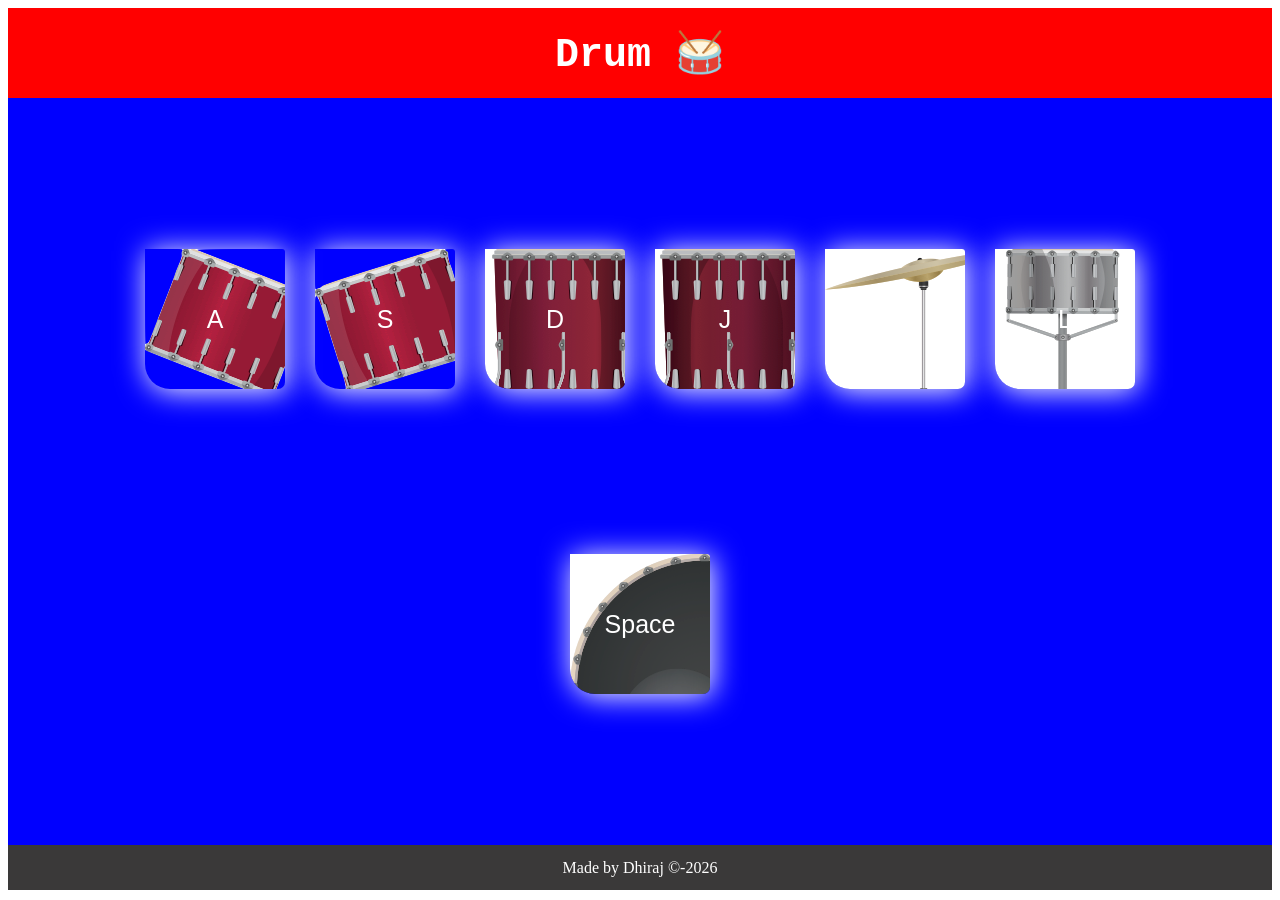
<file: index.html>
<!DOCTYPE html>
<html lang="en">
<head>
    <meta charset="UTF-8">
    <meta name="viewport" content="width=device-width, initial-scale=1.0">
    <title>Drummer</title>
    <link rel="stylesheet" href="style.css">
</head>
<body>
    <h1>Drum 🥁</h1>
    <div class="set">
  

    </div>


    <footer><div class="foter">
        <p>Made by Dhiraj &copy;-2026</p>
    </div></footer>

<script src="script.js"></script>
</body>
</html>
</file>
<file: style.css>
h1{
    display: flex;
    height: 10vh;
    width: 100%;
    background-color: red;
    justify-content: center;
    align-items: center;
    color: white;
    font-family: 'Courier New', Courier, monospace;
    font-size: 40px;
    margin: 0px;
}
.set{
    display: flex;
    height: 83vh;
    flex-direction: column;
    width: 100%;
    background-color: blue;
    margin: 0px;
    justify-content: center;
    align-items: center;
}

button{
    height: 140px;
    width: 140px;
    gap: 20px;
    margin: 15px;
    border: none;
    box-shadow: 2px 2px 30px rgb(255, 255, 255);
    border-radius: 0px 3px 7px 25px;
    font-size: 25px;
    cursor: pointer;
    transition: 0.2s;
    color: white;
    font-family: Impact, Haettenschweiler, 'Arial Narrow Bold', sans-serif;
}

/* image add gareko aba harek buttons ma */
.a{
    background: url("images/tom1.png");
}

.s{
     background: url("images/tom2.png");
}

.d{
     background: url("images/tom3.png");
}

.j{
     background: url("images/tom4.png");
}

.k{
 background: url("images/crash.png");
}

.l{
 background: url("images/snare.png");
}

.Space_drum{
    background: url("images/kick.png");
    margin-top: 150px;
}

button:hover{
    border: none;
     height: 150px;
    width: 150px;
    background-color: black;
    color: white;
    box-shadow: 2px 2px 30px rgb(255, 255, 255);
    border-radius: 0px 25px 7px 3px;
    font-size: 15px;
    transform: 0.3s;
    font-family: Impact, Haettenschweiler, 'Arial Narrow Bold', sans-serif;
    font-size: 0;
        border: 5px solid rgb(255, 255, 255);

}

.drum:active,.pressed{
      border: none;
     height: 150px;
    width: 150px;
    background-color: black;
    color: white;
    box-shadow: 2px 2px 30px rgb(255, 255, 255);
    border-radius: 0px 25px 7px 3px;
    font-size: 15px;
    transform: 0.0s;
    font-family: Impact, Haettenschweiler, 'Arial Narrow Bold', sans-serif;
    font-size: 0;
        border: 5px solid rgb(255, 255, 255);
}

footer{
    background-color: rgb(58, 57, 57);
    height: 5vh;
    color: white;
    align-items: center;
    justify-content: center;
    display: flex;
}
</file>
